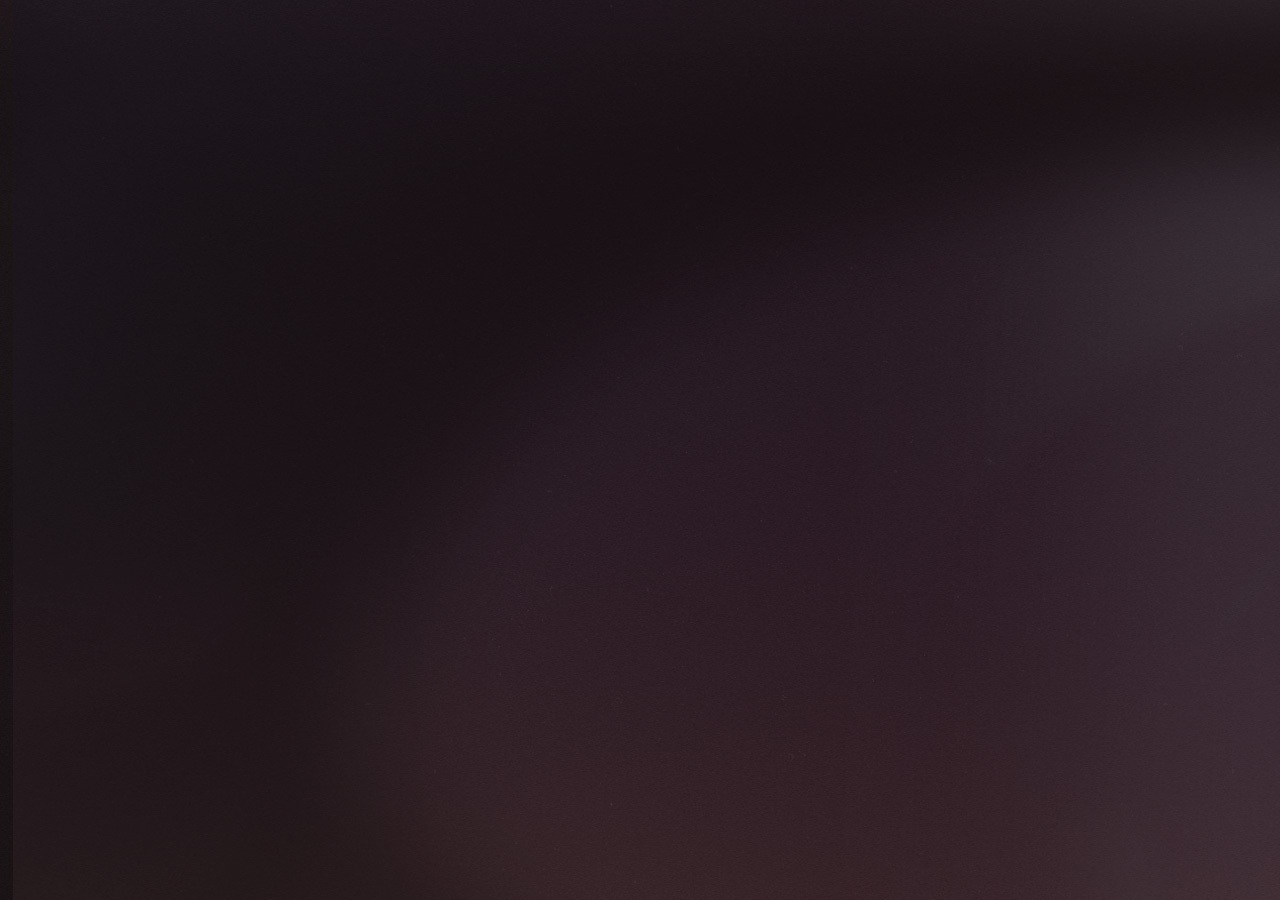
<file: html/intro.html>
<!DOCTYPE html>
<html lang="en">
<head>
	<meta charset="UTF-8">
	<title>intro</title>
	<link rel="stylesheet" type="text/css" href="../css/style.css">
	<script src="http://ajax.googleapis.com/ajax/libs/jquery/2.1.1/jquery.min.js"></script>
	<script type="text/javascript" src="../js/intro.js"></script>
	<script type="text/javascript">
		$(document).ready(playIntro);
	</script>
</head>
<body style="background:url(../img/fondo-hiv2.jpg);">
	<div id="intro">
		<h1 class="t1">Cada segundo,</h1>

		<h1 class="t2">Cada minuto,</h1>

		<h1 class="t3">Cada d&iacute;a,</h1>

		<h1 class="t4">Ponemos el coraz&oacute;n en todo lo que hacemos.</h1>
		
		<h1 class="t5">En las ideas,</h1>

		<h1 class="t6">En la vida,</h1>

		<h1 class="t7">En nuestras ilusiones,</h1>

		<h1 class="t8">En agradecer tu confianza,</h1>

		<h1 class="t9">Y c&oacute;mo no&hellip;</h1>

		<h1 class="t10">en felicitarte la Navidad.</h1>

		<h1 class="t11">Por eso, este coraz&oacute;n ha sido hecho a partir de todos los corazones de los empleados de Grey.  Es la manera de enviarte nuestros mejores deseos, los que est&aacute;n dentro. Busca un nombre y encuentra su coraz&oacute;n.</h1>

	</div>
</body>
</html>
</file>
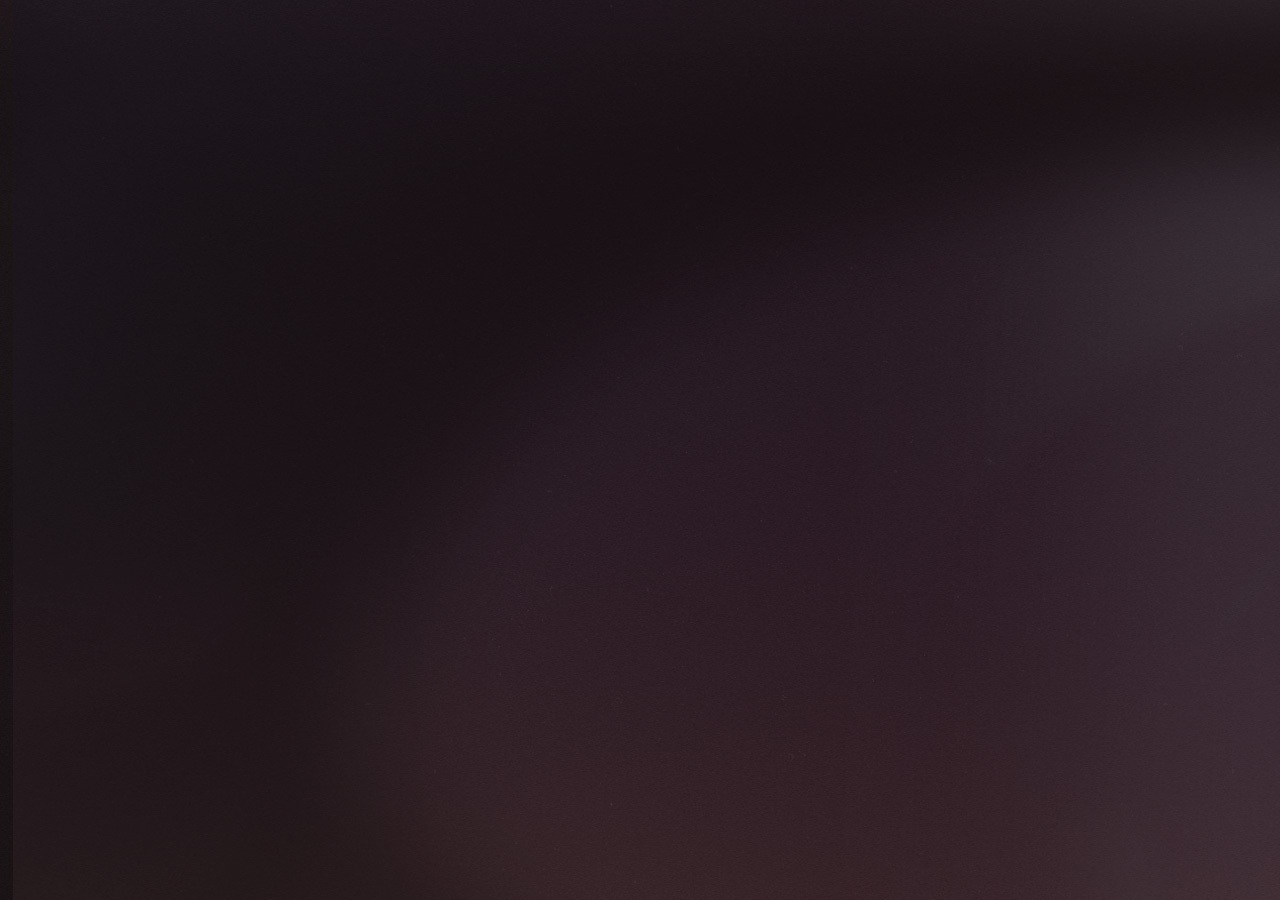
<file: html/introMovil.html>
<!DOCTYPE html>
<html lang="en">
<head>
	<meta charset="UTF-8">
	<title>intro</title>
	<link rel="stylesheet" type="text/css" href="../css/interfaz.css">
	<link rel="stylesheet" type="text/css" href="../css/style.css">
</head>
<body style="background:url(../img/fondo-hiv2.jpg);">
	<div id="introMovil">
	
		<p>Este corazón ha sido hecho desde los corazones de los empleados de Grey. Ponemos 14.347 latidos por minuto en todo lo que hacemos.</p>

		<input type="button" class="enviar" value="Entrar" onClick="javascript:finIntro()">

	</div>
</body>
</html>
</file>
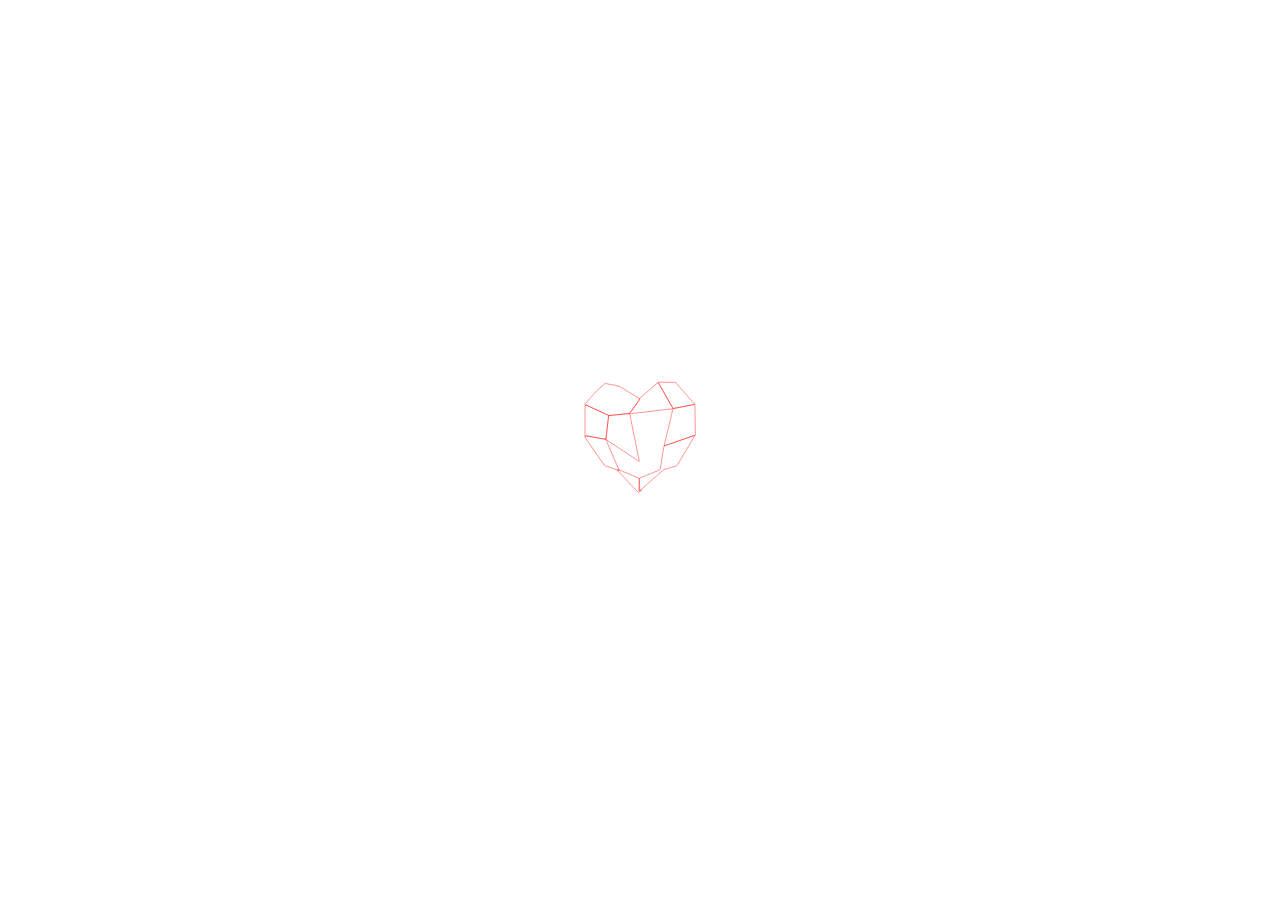
<file: html/preload.html>
<!DOCTYPE html>
<html lang="en">
<head>
	<meta charset="UTF-8">
	<title>Document</title>
	<link rel="stylesheet" type="text/css" href="../css/style.css">
</head>
<body>

<svg version="1.1" xmlns="http://www.w3.org/2000/svg" xmlns:xlink="http://www.w3.org/1999/xlink"
  viewBox="0 0 960 560" xml:space="preserve" id='preload'>

<path class='path6' d="M216.25,123.559v-8.783l24.571-27.782l29.162-32.754l40.116-35.93
	l5.005-1.218l49.327,9.293l17.187,4.354l95.733,58.484l-2.659,8.813l-33.929,47.932l-11.367,15.174l-28.026,2.465l-38.224,3.85
	l-34.313,3.214l-3.469-2.846l-69.771-31.764l-32.862-15.052L216.25,123.559L216.25,123.559z"/>

<path class='path5' d="M216.25,123.559l6.478-2.552l32.863,15.052l69.771,31.764l3.469,2.846
	l-0.854,9.05l-2.568,23.967l-2.965,25.496l-2.611,23.167l-3.881,32.553l-39.356-6.785l-54.407-10.287l-5.938,3.444V123.559
	L216.25,123.559z"/>

<path class='path2' d="M566.874,11.803l2.939-0.717l46.435-0.222l30.251,0.103l1.713-0.788
	h1.597l2.27,3.428l88.656,100.781l0.891,1.295l-3.428,2.143l-10.886,2.116l-34.608,6.771l-54.072,10.388l-2.09-3.379L615.21,95.956
	l-31.955-55.974L566.874,11.803L566.874,11.803z"/>

<path class='path' d="M216.25,271.273l5.938-3.444l54.407,10.288l39.357,6.783l0.903,2.319
	l23.617,55.248l28.472,66.188l10.177,22.428l0.019,2.271l-0.009,0.009l-7.862-1.576l-34.948-11.896l-22.705-7.396l-5.471-4.217
	l-89.259-128.769l-2.636-3.446V271.273L216.25,271.273z"/>


<path class='path5' d="M639.139,137.101l54.07-10.388l34.608-6.771l10.886-2.116l3.429-2.143
	l1.366,4.591l2.003,118.064l0.542,23.13l-1.395,4.215l-5.407,1.096l-69.056,24.088l-53.694,18.652l-20.38,6.526l0.044-1.585
	l19.439-81.489l22.689-94.997L639.139,137.101L639.139,137.101z"/>

<path class='path4' d="M595.601,316.049l20.38-6.528l53.694-18.651l69.057-24.089
	l5.407-1.095l-30.071,50.66l-55.136,92.314l-5.657,4.425l-58.21,16.356l-2.152,1.517l-102.196,90.315l-4.126,4.672l-5.355,3.727
	l-4.684,2.741v-60.498l29.418-12.18l67.415-27.604l3.932-5.281l5.983-37.646l8.408-52.94L595.601,316.049L595.601,316.049z"/>


<path class='path3' d="M476.549,471.916v60.495l4.684-2.741l5.355-3.727l-1.265,4.586
	l-9.003,9.053l-4.634-0.161l-65.594-68.71l-33.855-35.553l-0.97-3.372l7.862,1.576l0.342,0.181l-0.332-0.189l-0.019-2.273
	L476.549,471.916L476.549,471.916z"/>


<path class='path2' d="M317.364,287.218l-0.903-2.318l3.88-32.551l2.611-23.167l2.964-25.497
	l2.569-23.966l0.853-9.05l34.313-3.213l38.225-3.85l28.026-2.465l0.862,1.598l5.463,27.564l21.083,104.429l18.786,92.358
	l-0.146,3.035l-2.996-1.074l-45.638-30.385l-55.146-36.201l-51.428-33.945L317.364,287.218L317.364,287.218z"/>

<path class='path4' d="M430.259,162.737l-0.862-1.598l11.365-15.173l33.929-47.932
	l2.659-8.813l35.968-31.561l49.01-42.724l4.548-3.134l16.377,28.177l31.955,55.974l21.332,37.766l2.09,3.378l-0.854,0.874
	l-12.589,1.514l-43.746,4.973l-50.375,6.201l-50.04,5.756L430.259,162.737L430.259,162.737z"/>

<!-- <path class='path1' d="M430.259,162.737l50.763-6.319l50.04-5.756l50.376-6.201l43.745-4.973
	l12.59-1.514l-22.69,94.997l-19.439,81.489l-0.045,1.585l-3.892,20.217l-8.408,52.942l-5.983,37.646l-3.932,5.281l-67.415,27.603
	l-29.418,12.18l-97.428-40.833l-10.177-22.426l-28.472-66.187l-23.617-55.249l3.381,1.297l51.426,33.946l55.146,36.202
	l45.639,30.384l2.994,1.074l0.146-3.035l-18.784-92.358l-21.083-104.429L430.259,162.737L430.259,162.737z"/> -->

</svg>
</html>
</file>
<file: css/style.css>
/*

	########   #######   ######  
	##     ## ##     ## ##    ## 
	##     ## ##     ## ##       
	##     ## ##     ## ##       
	##     ## ##     ## ##       
	##     ## ##     ## ##    ## 
	########   #######   ###### 

*/

#oldie
{
	width: 100%;
	text-align: center !important;

}

#webgl-error-message{
	position: relative;
	width: 500px;
	display: block;
	margin: 50px auto;

}

.movilWebGl
{
	width: 300px !important;
}


#webgl-error-message td{
	padding: 20px;
}

#webgl-error-message h1{
	font-size: 16px;
	font-weight: 200px;
}


#webgl-error-message a{
	width: 170px;
	height: 30px;
	display: block;
	padding-top: 10px;
	border:solid 2px #fff;
	font-size: 14px;
	font-weight: 400;
	color: #faf4f2;
	text-align: center;
	text-decoration: none;
	margin:20px auto auto;
}

.doc{
	background: url('../img/detector.jpg');
	background-repeat: no-repeat;
	background-position: center center;
	width:140px;
	height:140px;
	border-radius: 50%;
	border: 3px solid rgba(255,255,255,1);
	margin: auto auto;
}


/*
 ______   __  __  ______  ____    _____      
/\__  _\ /\ \/\ \/\__  _\/\  _`\ /\  __`\    
\/_/\ \/ \ \ `\\ \/_/\ \/\ \ \L\ \ \ \/\ \   
   \ \ \  \ \ , ` \ \ \ \ \ \ ,  /\ \ \ \ \  
    \_\ \__\ \ \`\ \ \ \ \ \ \ \\ \\ \ \_\ \ 
    /\_____\\ \_\ \_\ \ \_\ \ \_\ \_\ \_____\
    \/_____/ \/_/\/_/  \/_/  \/_/\/ /\/_____/

*/

#intro{
	display: block;
	position: absolute;
	top: 45%;
	left: 50%;
	width: 600px;
	height: 600px;
	margin-left: -300px;
	text-align: center;
	z-index: 3;
	display: none;
}


.enviar{
	display: block;
	width: 250px;
	background: #fff;
	color: #392a34;
	font-size: 20px;
	text-transform: uppercase;
	font-weight: 400;
	cursor: pointer;
	-webkit-appearance: none;
	border: none;
	margin: 25px auto;
}

#introMovil
{
	width: 300px;
	text-align: center;
	height: 250px;
	top:50%;
	left: 50%;
	margin: -125px -150px;
	position: absolute;
	display: none;
	z-index: 2;
}

#introMovil p
{
	padding: 0;
	width: 250px;
	margin: 25px;
}

#intro h1{
	position: absolute;
	font-weight: 200;
	font-size: 20px;
	font-style: italic;
}

.t1{
	margin-left: 100px;
}

.t2{
	margin-left: 234px;
}

.t3{
	margin-left: 350px;
}

.t4{
	top: 33px;
	margin-left: 100px;
}



.t5{
	/*top: 100px;*/
	margin-left: 120px;
}


.t6{
	/*top: 100px;*/
	margin-left: 231px;
}


.t7{
	/*top: 100px;*/
	margin-left: 324px;
}

.t8{
	top: 33px;
	margin-left: 100px;
}

.t9{
	/*top: 66px;*/
	margin-left: 169px;
}

.t10{
	/*top: 66px;*/
	margin-left: 288px;
}



.t11{
	/*top: 120px;*/
	margin-left: 0px;
}


/* 

 ____    ____    ____    __       _____   ______  ____      
/\  _`\ /\  _`\ /\  _`\ /\ \     /\  __`\/\  _  \/\  _`\    
\ \ \L\ \ \ \L\ \ \ \L\_\ \ \    \ \ \/\ \ \ \L\ \ \ \/\ \  
 \ \ ,__/\ \ ,  /\ \  _\L\ \ \  __\ \ \ \ \ \  __ \ \ \ \ \ 
  \ \ \/  \ \ \\ \\ \ \L\ \ \ \L\ \\ \ \_\ \ \ \/\ \ \ \_\ \
   \ \_\   \ \_\ \_\ \____/\ \____/ \ \_____\ \_\ \_\ \____/
    \/_/    \/_/\/ /\/___/  \/___/   \/_____/\/_/\/_/\/___/ 
    
*/

#preload{
	position: absolute;
	width: 200px;
	top: 50%;
	left: 50%;
	margin-left: -100px;
	margin-top: -70px;
	
	-webkit-animation: escala 1.2s infinite ease-out;
	-webkit-transform-origin: center top;
	
	-moz-animation: escala 1.2s infinite ease-out;
	-moz-transform-origin: center top;
	
	animation: escala 1.2s infinite ease-out;
	transform-origin: center top;
}

#preload path{
	stroke: red;
	fill: none;
	stroke-width:2;
	/*stroke-dasharray: 20;
	
	-webkit-animation: dash 1s infinite ease-out;
	-moz-animation: dash 1s infinite ease-out;
	animation: dash 1s infinite ease-out;
	*/
}


@-webkit-keyframes dash {
  to {
    stroke-dashoffset: 1000;
  }
}

@-moz-keyframes dash {
  to {
    stroke-dashoffset: 1000;
  }
}

@keyframes dash {
  to {
    stroke-dashoffset: 1000;
  }
}


@-webkit-keyframes escala {
  0% {-webkit-transform: scale(1)}
  60% {-webkit-transform: scale(1.1)}
  70% {-webkit-transform: scale(.9)}
  90% {-webkit-transform: scale(1.1)}
  100% {-webkit-transform: scale(1)}
}

@-moz-keyframes escala {
  0% {-moz-transform: scale(1)}
  60% {-moz-transform: scale(1.1)}
  70% {-moz-transform: scale(.9)}
  90% {-moz-transform: scale(1.1)}
  100% {-moz-transform: scale(1)}
}

@keyframes escala {
  0% {transform: scale(1)}
  60% {transform: scale(1.1)}
  70% {transform: scale(.9)}
  90% {transform: scale(1.1)}
  /*90% {transform: scale(.9)}*/
  100% {transform: scale(1)}
}
</file>
<file: css/interfaz.css>
body {
	background-color: #2e1922;
	margin: 0;
	overflow: hidden;
	font-family:Monospace;
	font-size:13px;
	text-align:center;
	font-weight: bold;
	text-align:center;
	font-family: 'Exo', sans-serif;
	color: #faf4f2;
	font-size: 18px;
	font-weight: 400;
	-webkit-font-smoothing:antialiased;
}

a {
	color:#0078ff;
}

#info {
	position: absolute;
	top: 50%; width: 100%;
	padding: 5px;
	z-index:2;
	font-size: 20px;
	font-weight: 200;
	color: #faf4f2;
}

#textoLema{

	position: absolute;
	background: transparent !important;
	top: 45px;
	left: 50%;
	width: 50%;
	margin-left: -25%;
	padding: 5px;
	z-index: 2;
	font-size: 18px;
	font-weight: 400;
	color: #faf4f2;

	
}

/*// Large screens*/
@media (max-height: 740px), (max-width: 1200px) {
	 
	#textoLema{

		top: 5px !important;
		left: 0% !important;
		width: 100% !important;
		margin-left: 0% !important;
		font-size: 16px !important;
	}

} 

@media (max-height: 480px), (max-width: 550px) {
	 
	#textoLema{
		display: none !important;
	}

} 

#logo
{
	position: absolute;
	right:30px;
	bottom: 10px;
	z-index: 222;
}

#logo img{
	border: none;
	outline: none;
}

#linksLateral
{
	-webkit-transform: rotate(90deg);
	-moz-transform: rotate(90deg);
	-o-transform: rotate(90deg);
	writing-mode: tb-rl;
	position: absolute;
	top: 50%;
	left: 100%;
	margin-left: -235px;
	font-size: 15px;
	width: 400px;
	display: none; 
	z-index: 2;
}

/*

	########  ######## ########    ###    ##       ##       ######## 
	##     ## ##          ##      ## ##   ##       ##       ##       
	##     ## ##          ##     ##   ##  ##       ##       ##       
	##     ## ######      ##    ##     ## ##       ##       ######   
	##     ## ##          ##    ######### ##       ##       ##       
	##     ## ##          ##    ##     ## ##       ##       ##       
	########  ########    ##    ##     ## ######## ######## ######## 

*/
#infoNombre
{
	width:100%;
	height: 150px;
	position: absolute;
	top:20%;
	margin-top: -75px;
	text-align: center;
	display: none;
}

@media (max-height: 400px) {
 	#infoNombre
	{
		top:25%;
		text-align: left;
	}

	#infoFotos
	{
		position: absolute;
		left: 50%;
		margin-left: -105px;
	}

	#infoTextos
	{
		position: relative;
		left: 50%;
		margin-left: 5px;
		top: 120px;
	}

}

#infoNombre #fotoPersona
{
	background: url('../formulario/img/perfil.png');
	background-repeat: no-repeat;
    background-position: center center;
	width:90px;
	height:90px;
	border-radius: 50%;
	border: 5px solid rgba(255,255,255,.3);
	margin: auto auto;
	z-index: 5;
	position: relative;
}

#infoNombre #fotoBase
{
	background: url('../formulario/img/perfil.png');
	background-repeat: no-repeat;
    background-position: center center;
	width:100px;
	height:100px;
	border-radius: 50%;
	border: 0px solid rgba(255,255,255,.3);
	margin: auto auto;
	position: relative;
	z-index: 2;
	top:-100px;
}

#infoNombre #textoPersona
{
	padding-top: 16px;
	margin-top:-112px;
}

#infoNombre #textoDepartamento
{
	font-size: 14px;
	
}

#infoNombre #textoEmpresa
{
	font-size: 14px;
	
}

#infoPulsa
{
	width:300px;
	height: 60px;
	position: absolute;
	left:50%;
	top:80%;
	margin-left: -135px;
	display: none;
}

#infoPulsa #numPulsa
{
	font-size: 26px;
	position: relative;
	float: left;
	width:50px;
	text-align: right;
}

#infoPulsa #textoPulsa
{
	text-align: left;
	margin: 0 10px;
	float: left;
}

#infoPulsa #animaPulsa
{
	background: url('../img/pulso.png');
	background-repeat: repeat-x;
    background-position: center center;
    width: 60px;
    height: 51px;
    float: left;
    margin-left: 15px;
}

/*
 ########  ##     ##  ######   ######     ###    ########  
 ##     ## ##     ## ##    ## ##    ##   ## ##   ##     ## 
 ##     ## ##     ## ##       ##        ##   ##  ##     ## 
 ########  ##     ##  ######  ##       ##     ## ########  
 ##     ## ##     ##       ## ##       ######### ##   ##   
 ##     ## ##     ## ##    ## ##    ## ##     ## ##    ##  
 ########   #######   ######   ######  ##     ## ##     ## 
*/

#buscar
{
	width:300px;
	height: 65px;
	position: absolute;
	top:20%;
	left: 50%;
	margin-left: -150px;
	margin-top: -75px;
	text-align: center;
	display: none;
}

#buscar #buscador
{
	background: transparent url('../img/lupa.png') no-repeat 6px center;
	color: #faf4f2;
	font-size: 14px;
	height: 20px;
	margin-top: 30px;
	padding:10px;
	border: none;
	outline: none;
	font-weight: 200;
	border: 1px solid rgba(255,255,255,.8);
	padding: 5px 5px 5px 25px;
	width: 200px;
	cursor: pointer;
}

#buscar #cerrar
{
	padding-left: 29px;
	display: none;
	width: 200px;
	top: -47px;
	position: relative;
	overflow: hidden;
	padding-top: 16px;
	pointer-events: none;
}

#buscar #cerrar span
{
	padding-top: 4px; 
	display: block;
	left: 210px;
	width: 30px;
	height: 30px;
	
	position: relative;
	font-weight: bold;
	cursor: pointer;

	pointer-events:all;
}

/*
########  ########  ######  ######## ######## 
##     ## ##       ##    ## ##          ##    
##     ## ##       ##       ##          ##    
########  ######    ######  ######      ##    
##   ##   ##             ## ##          ##    
##    ##  ##       ##    ## ##          ##    
##     ## ########  ######  ########    ##
*/

a {
}
a:link {
    color: #FFFFFF;
    text-decoration: none;
}
 
a:active {
    color: #FFFFFF;
    text-decoration: none;
}
 
a:visited {
    color: #FFFFFF;
    text-decoration: none;
}
a:hover {
    color: #FFFFFF;
    text-decoration: none;
}

#preload, #info, #textoLema, #intro, #infoNombre, #infoPulsa {
pointer-events: none;
}
</file>
